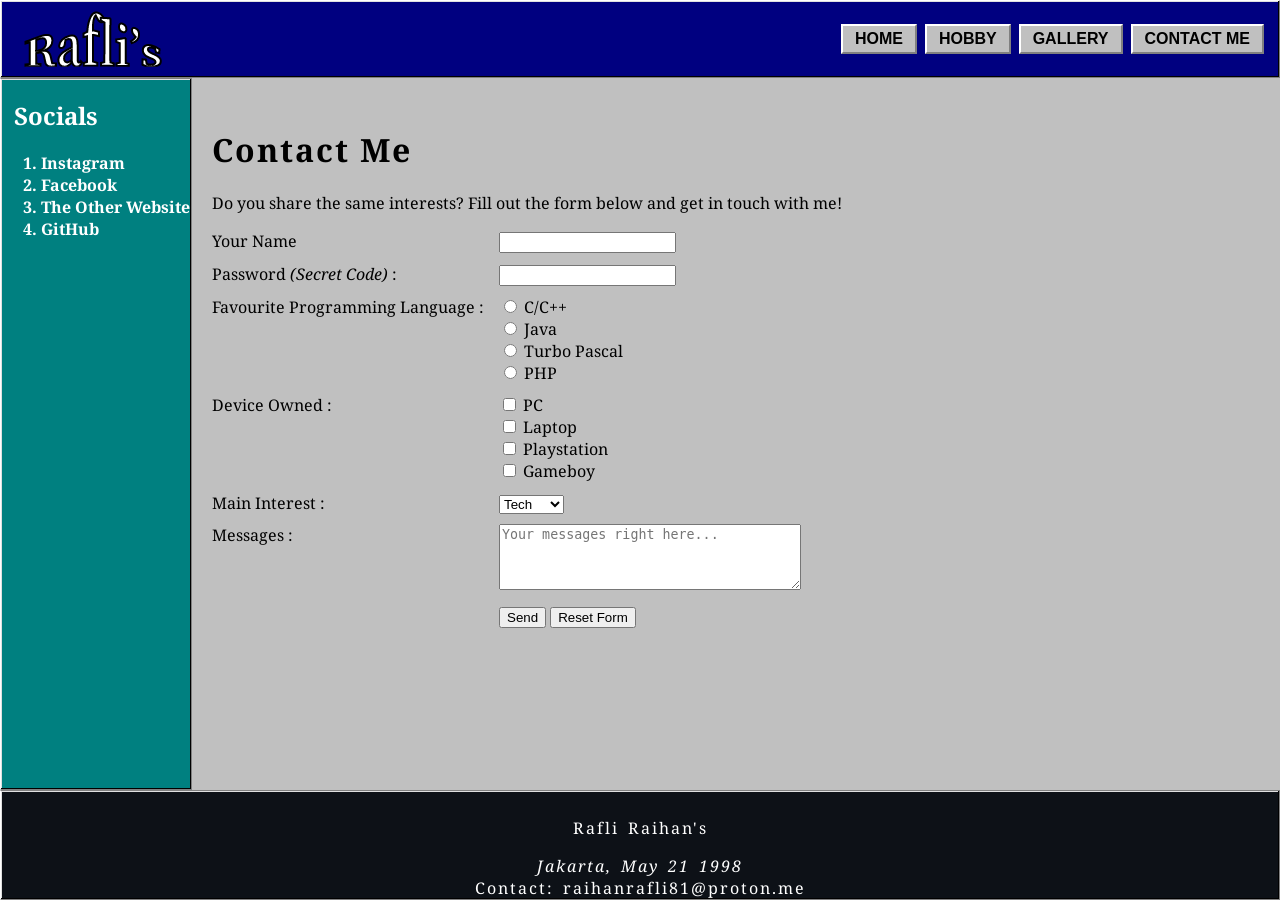
<file: contact.html>
<!DOCTYPE html>
<html lang="id">
<head>
    <meta charset="UTF-8">
    <meta name="viewport" content="width=device-width, initial-scale=1.0">
    <title>Hobby - Rafli's Retro</title>
    <link rel="stylesheet" href="style.css">
</head>
<body>
    <div id="app-container">
        <header id="top-bar">
            <div class="logo">
                <img src="assets/img/rafli_raihan.png" alt="Rafli Raihan">
            </div>
            
            <input type="checkbox" id="menu-toggle" class="menu-toggle">
            <label for="menu-toggle" class="hamburger-btn">MENU</label>
            
            <nav class="nav-links">
                <a href="index.html">Home</a>
                <a href="index.html#hobby">Hobby</a>
                <a href="index.html#gallery">Gallery</a>
                <a href="contact.html">Contact Me</a>
            </nav>
        </header>

        <div class="main-wrapper">
            <aside id="side-bar">
                <h2>Socials</h2>
                <ol>
                    <li><a href="https://www.instagram.com/rafli_r4ihan/" target="_blank" rel="noopener noreferrer">Instagram</a></li>
                    <li><a href="https://www.facebook.com/fli.raihan/" target="_blank" rel="noopener noreferrer">Facebook</a></li>
                    <li><a href="https://rafli-raihan.github.io/" target="_blank" rel="noopener noreferrer">The Other Website</a></li>
                    <li><a href="https://github.com/rafli-raihan" target="_blank" rel="noopener noreferrer">GitHub</a></li>
                </ol>
            </aside>

            <main id="main-content">
                <div class="form-container">
                    <h1>Contact Me</h1>
                    <p>Do you share the same interests? Fill out the form below and get in touch with me!</p>
                    
                    <form action="#" method="POST">
                        <div class="form-grid-table">
                            <label for="nama">Your Name</label>
                            <div><input type="text" id="nama" name="nama" required></div>
                            
                            <label for="password">Password <i>(Secret Code)</i> :</label>
                            <div><input type="password" id="password" name="password"></div>
                            
                            <label>Favourite Programming Language :</label>
                            <div>
                                <input type="radio" id="cpp" name="prog_lang" value="C/C++">
                                <label for="cpp">C/C++</label><br>
                                <input type="radio" id="java" name="prog_lang" value="Java">
                                <label for="java">Java</label><br>
                                <input type="radio" id="turbo_pascal" name="prog_lang" value="Turbo Pascal">
                                <label for="turbo_pascal">Turbo Pascal</label><br>
                                <input type="radio" id="php" name="prog_lang" value="PHP">
                                <label for="php">PHP</label>
                            </div>
                            
                            <label>Device Owned :</label>
                            <div>
                                <input type="checkbox" id="pc" name="device" value="PC">
                                <label for="pc">PC</label><br>
                                <input type="checkbox" id="laptop" name="device" value="Laptop">
                                <label for="laptop">Laptop</label><br>
                                <input type="checkbox" id="playstation" name="device" value="Playstation">
                                <label for="playstation">Playstation</label><br>
                                <input type="checkbox" id="gameboy" name="device" value="Gameboy">
                                <label for="gameboy">Gameboy</label><br>
                            </div>
                            
                            <label for="kategori">Main Interest :</label>
                            <div>
                                <select id="kategori" name="kategori">
                                    <option value="tech">Tech</option>
                                    <option value="music">Music</option>
                                    <option value="gaming">Games</option>
                                </select>
                            </div>
                            
                            <label for="pesan">Messages :</label>
                            <div><textarea id="pesan" name="pesan" rows="4" cols="35" placeholder="Your messages right here..."></textarea></div>
                            
                            <div></div> 
                            <div>
                                <input type="submit" value="Send">
                                <input type="reset" value="Reset Form">
                            </div>
                        </div>
                    </form>
                </div>
            </main>
        </div>

        <footer id="bottom-bar">
            <div>
                <p>Rafli Raihan's</p>
            </div>
            <div>
                <address>Jakarta, May 21 1998</address>
            </div>
            <div>
                Contact: <a href="mailto:raihanrafli81@proton.me">raihanrafli81@proton.me</a>
            </div>
        </footer>
    </div>
</body>
</html>
</file>
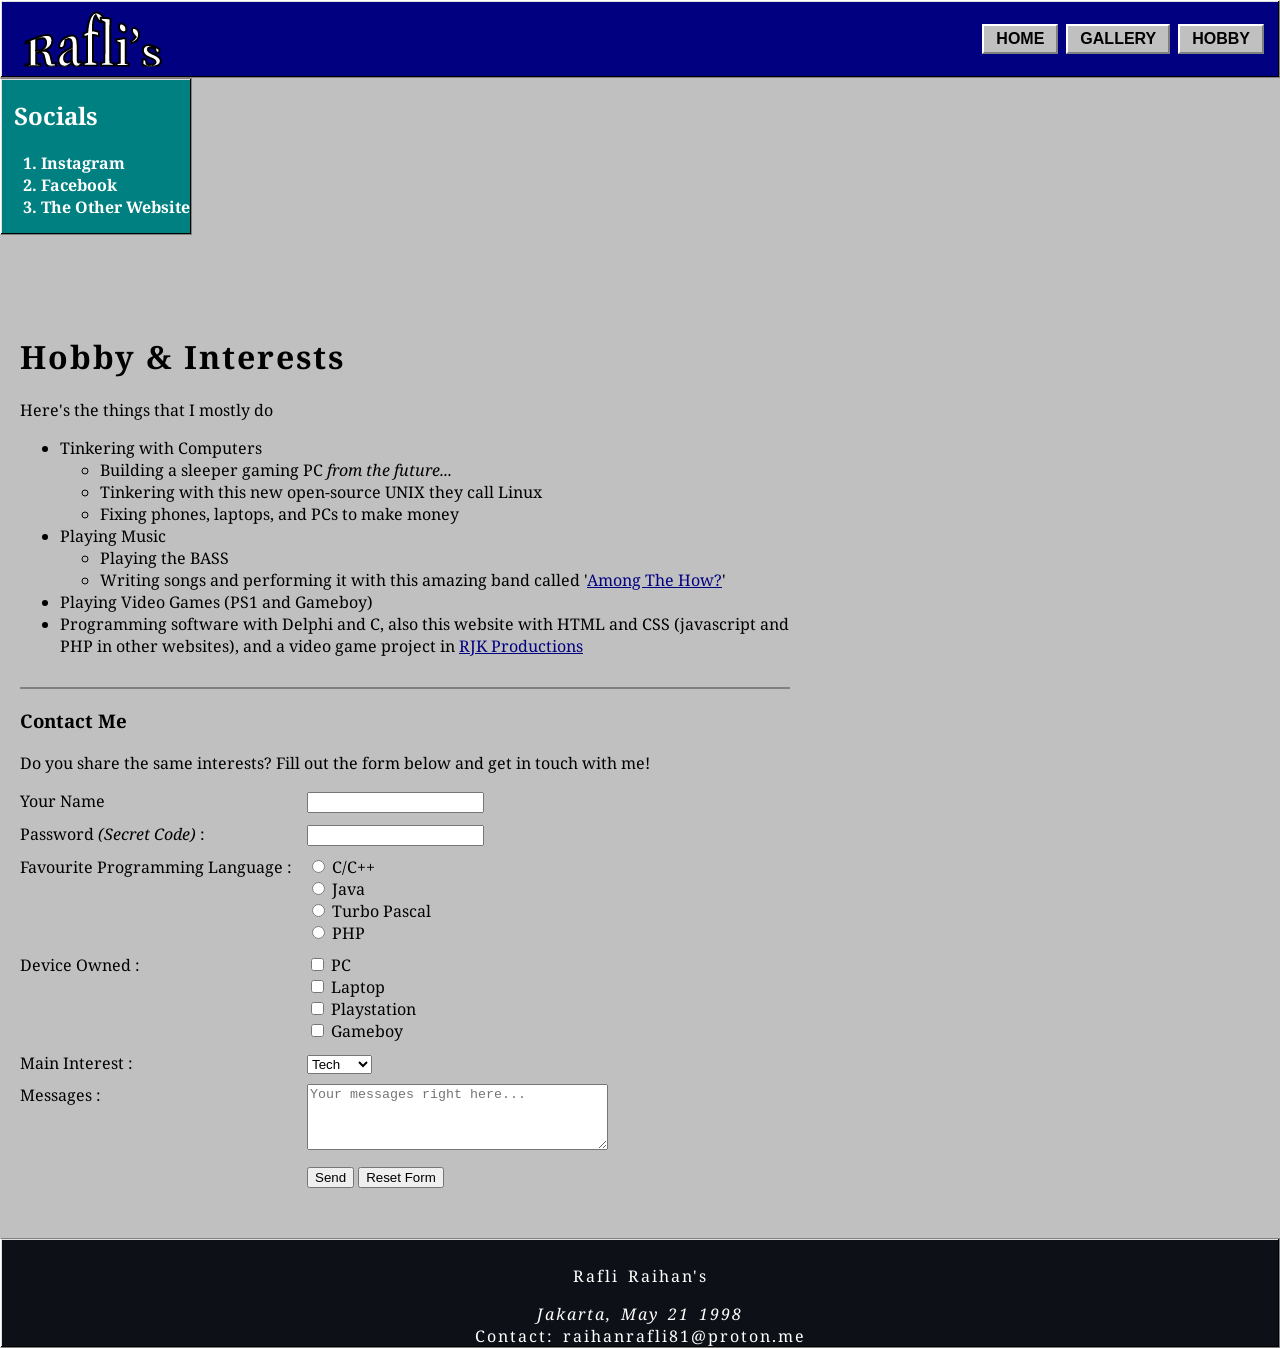
<file: hobi.html>
<!DOCTYPE html>
<html lang="id">
<head>
    <meta charset="UTF-8">
    <meta name="viewport" content="width=device-width, initial-scale=1.0">
    <title>Hobby - Rafli's Retro</title>
    <link rel="stylesheet" href="style.css">
</head>
<body>
    <div id="app-container">
        <header id="top-bar">
            <div class="logo">
                <img src="assets/img/rafli_raihan.png" alt="">
            </div>
            <nav class="nav-links">
                <a href="index.html">Home</a>
                <a href="galeri.html">Gallery</a>
                <a href="hobi.html">Hobby</a>
            </nav>
        </header>

        <aside id="side-bar">
            <h2>Socials</h2>
            <ol>
                <li><a href="https://www.instagram.com/rafli_r4ihan/" target="_blank" rel="noopener noreferrer">Instagram</a></li>
                <li><a href="https://www.facebook.com/fli.raihan/" target="_blank" rel="noopener noreferrer">Facebook</a></li>
                <li><a href="https://rafli-raihan.github.io/" target="_blank" rel="noopener noreferrer">The Other Website</a></li>
            </ol>
        </aside>

        <main id="main-content" class="hobby-layout">
            <h1>Hobby & Interests</h1>
            <p>Here's the things that I mostly do</p>
            
            <ul>
                <li>Tinkering with Computers
                    <ul>
                        <li>Building a sleeper gaming PC <i> from the future...</i></li>
                        <li>Tinkering with this new open-source UNIX they call Linux</li>
                        <li>Fixing phones, laptops, and PCs to make money</li>
                    </ul>
                </li>
                <li>Playing Music
                    <ul>
                        <li>Playing the BASS</li>
                        <li>Writing songs and performing it with this amazing band called '<a href="https://www.instagram.com/amongthehow/" target="_blank">Among The How?</a>'</li>
                    </ul>
                </li>
                <li>Playing Video Games (PS1 and Gameboy)</li>
                <li>
                    Programming software with Delphi and C, also this website with HTML and CSS (javascript and PHP in other websites), and a video game project in <a href="https://www.instagram.com/rjk_productions/" target="_blank" rel="noopener noreferrer">RJK Productions</a>
                </li>
            </ul>

            <div class="form-container">
                <hr style="border: 1px solid gray;">
                <h3>Contact Me</h3>
                <p>Do you share the same interests? Fill out the form below and get in touch with me!</p>
                
                <form action="#" method="POST">
                    <div class="form-grid-table">
                        <label for="nama">Your Name</label>
                        <div><input type="text" id="nama" name="nama" required></div>
                        
                        <label for="password">Password <i>(Secret Code)</i> :</label>
                        <div><input type="password" id="password" name="password"></div>
                        
                        <label>Favourite Programming Language :</label>
                        <div>
                            <input type="radio" id="cpp" name="prog_lang" value="C/C++">
                            <label for="cpp">C/C++</label><br>
                            <input type="radio" id="java" name="prog_lang" value="Java">
                            <label for="java">Java</label><br>
                            <input type="radio" id="turbo_pascal" name="prog_lang" value="Turbo Pascal">
                            <label for="turbo_pascal">Turbo Pascal</label><br>
                            <input type="radio" id="php" name="prog_lang" value="PHP">
                            <label for="php">PHP</label>
                        </div>
                        
                        <label>Device Owned :</label>
                        <div>
                            <input type="checkbox" id="pc" name="device" value="PC">
                            <label for="pc">PC</label><br>
                            <input type="checkbox" id="laptop" name="device" value="Laptop">
                            <label for="laptop">Laptop</label><br>
                            <input type="checkbox" id="playstation" name="device" value="Playstation">
                            <label for="playstation">Playstation</label><br>
                            <input type="checkbox" id="gameboy" name="device" value="Gameboy">
                            <label for="gameboy">Gameboy</label><br>
                        </div>
                        
                        <label for="kategori">Main Interest :</label>
                        <div>
                            <select id="kategori" name="kategori">
                                <option value="tech">Tech</option>
                                <option value="music">Music</option>
                                <option value="gaming">Games</option>
                            </select>
                        </div>
                        
                        <label for="pesan">Messages :</label>
                        <div><textarea id="pesan" name="pesan" rows="4" cols="35" placeholder="Your messages right here..."></textarea></div>
                        
                        <div></div> <div>
                            <input type="submit" value="Send">
                            <input type="reset" value="Reset Form">
                        </div>
                    </div>
                </form>
            </div>
        </main>

        <footer id="bottom-bar">
            <div>
                <p>Rafli Raihan's</p>
            </div>
            <div>
                <address>Jakarta, May 21 1998</address>
            </div>
            <div>
                Contact: <a href="mailto:raihanrafli81@proton.me">raihanrafli81@proton.me</a>
            </div>
        </footer>
    </div>
</body>
</html>
</file>
<file: style.css>
@import url('https://fonts.googleapis.com/css2?family=Noto+Serif:ital,wght@0,100..900;1,100..900&display=swap');

:root {
    --color-bg-dark: #0d1117;      
    --color-surface: #c0c0c0;     
    --color-display: #000080;     
    --color-accent-pink: #ff007f;  
    --color-accent-teal: #008080;  
    --color-footer: #808080;      
    --color-text-main: #000000;   
    --color-text-light: #ffffff;  
}

body {
    background-color: var(--color-surface);
    margin: 0;
    font-family: "Noto Serif", serif;
}

a {
    color: var(--color-display);
}

a:hover {
    color: var(--color-accent-pink);
}

h1 {
    letter-spacing: 2px;
}

#app-container {
    display: flex;
    flex-direction: column;
    min-height: 100vh;
}

.main-wrapper {
    display: flex;
    flex-direction: row;
    flex: 1;
}

#top-bar {
    background-color: var(--color-display); 
    display: flex;
    justify-content: space-between;
    align-items: center;
    padding: 5px 15px;
    box-sizing: border-box;
    border-top: 1.5px solid #ffffff;
    border-left: 1.5px solid #ffffff;
    border-right: 1.5px solid #808080;
    border-bottom: 1.5px solid #808080;
    box-shadow: inset -1px -1px 0px #000000, inset 1px 1px 0px #e0e0e0;
}

.logo {
    display: flex;
    align-items: center;
    gap: 15px;
}

.logo h1 {
    margin: 0;
    color: var(--color-text-light);
    font-size: 1.2rem;
    font-family: 'MS Sans Serif', Tahoma, Arial, sans-serif;
    letter-spacing: 1px;
}

#top-bar .nav-links {
    display: flex;
    gap: 8px;
    flex-wrap: wrap;
}

#top-bar .nav-links a {
    text-transform: uppercase;
    text-decoration: none;
    font-weight: bold;
    font-size: 16px;
    font-family: 'MS Sans Serif', Tahoma, Arial, sans-serif;
    color: #000000;              
    background-color: var(--color-surface); 
    padding: 4px 12px;           
    box-sizing: border-box;
    border-top: 2px solid #ffffff;
    border-left: 2px solid #ffffff;
    border-right: 2px solid #808080;
    border-bottom: 2px solid #808080;
    transition: transform 0.2s ease, background-color 0.2s ease, color 0.2s ease;
}

#top-bar .nav-links a:hover {
    color: var(--color-accent-pink); 
    background-color: #e0e0e0;      
    transform: scale(1.05);
}

.menu-toggle {
    display: none;
}

.hamburger-btn {
    display: none;
}

#side-bar {
    width: 15vw;
    flex-shrink: 0;
    background-color: var(--color-accent-teal);
    color: var(--color-text-light);
    font-weight: bold;
    padding-top: 20px;
    box-sizing: border-box;
    border-top: 1.5px solid #808080;
    border-left: 1.5px solid #ffffff;
    border-right: 1.5px solid #808080;
    border-bottom: 1.5px solid #808080;
    box-shadow: inset -1px -1px 0px #000000, inset 1px 1px 0px #e0e0e0;
}

#side-bar h2 {
    padding-left: 7%;
    margin-top: 0;
}

#side-bar a {
    text-decoration: none;
    color: var(--color-text-light);
}

#side-bar a:hover {
    color: var(--color-accent-pink);
}

#main-content {
    flex: 1;
    padding: 20px;
    box-sizing: border-box;
}

#bottom-bar {
    word-spacing: 3px;
    letter-spacing: 2px;
    background-color: var(--color-bg-dark);
    color: var(--color-text-light);
    display: flex;
    flex-direction: column;
    align-items: center;
    padding-top: 10px;
    border-top: 1.5px solid #808080;
    border-left: 1.5px solid #ffffff;
    border-right: 1.5px solid #808080;
    border-bottom: 1.5px solid #808080;
    box-shadow: inset -1px -1px 0px #000000, inset 1px 1px 0px #e0e0e0;
}

#bottom-bar a {
    text-decoration: none;
    color: var(--color-text-light);
}

#bottom-bar a:hover {
    color: var(--color-accent-pink);
}

.home-layout {
    display: flex;
    flex-direction: column;
    align-items: center;
    text-align: center;
}

.home-layout img {
    border-top: 2px solid #242424;
    border-left: 2px solid #3d3d3d;
    border-right: 2px solid #272727;
    border-bottom: 2px solid #808080;
    box-shadow: inset -1px -1px 0px #000000, inset 1px 1px 0px #e0e0e0;  
}

.bio-text p {
    text-align: justify;
    max-width: 90vh;
    margin-left: auto;
    margin-right: auto;
    margin-bottom: 15px;
    line-height: 1.8;
    text-indent: 10%;
}

#bio-first-paragraph{
    text-indent: 0;
}

#bio-first-paragraph:first-letter{
    font-size: 92px;
    line-height: 0.5;
    float: inline-start;
}

#quotes{
    font-style: italic;
    letter-spacing: 2px;
    color: #303030;
    text-align: center;
    text-indent: 0;
}

.gallery-layout{
    background-image: url("assets/img/gallery_background_alt.png");
    background-repeat: no-repeat;
    background-size: cover;
    background-position: center;
    min-width: 100%;
    margin-top: 5em;
    border-top: 1.5px solid #242424;
    border-left: 1.5px solid #3d3d3d;
    border-right: 1.5px solid #272727;
    border-bottom: 1.5px solid #808080;
    box-shadow: inset -1px -1px 0px #000000, inset 1px 1px 0px #e0e0e0;
}

.gallery-layout h1 {
    text-align: center;
    padding-top: 20px;
}

.gallery-grid {
    display: flex;
    flex-direction: column;
    gap: 40px;
    align-items: center;
    padding-bottom: 40px;
}

.gallery-row {
    display: flex;
    justify-content: center;
    gap: 30px;
    flex-wrap: wrap;
}

.gallery-item {
    text-align: center;
    font-style: italic;
}

.hobby-layout {
    margin-top: 3em;
    text-align: start;
    max-width: 90vh;
}

.hobby-layout h1 {
    margin-top: 1em;
}

.form-container {
    margin-top: 30px;
    padding-bottom: 30px;
}

.form-grid-table {
    display: grid;
    grid-template-columns: max-content 1fr;
    gap: 10px 15px;
    align-items: start;
}

@media screen and (max-width: 900px) {
    #top-bar {
        position: relative;
    }

    .hamburger-btn {
        display: block;
        color: #000000;
        background-color: var(--color-surface);
        font-family: 'MS Sans Serif', Tahoma, Arial, sans-serif;
        font-size: 14px;
        font-weight: bold;
        padding: 4px 10px;
        cursor: pointer;
        z-index: 1001;
        border-top: 2px solid #ffffff;
        border-left: 2px solid #ffffff;
        border-right: 2px solid #808080;
        border-bottom: 2px solid #808080;
        box-shadow: inset -1px -1px 0px #000000, inset 1px 1px 0px #e0e0e0;
    }

    .hamburger-btn:hover{
        color: var(--color-accent-pink); 
        background-color: #e0e0e0;      
        transform: scale(1.05);
    }

    .hamburger-btn:active {
        border-top: 2px solid #808080;
        border-left: 2px solid #808080;
        border-right: 2px solid #ffffff;
        border-bottom: 2px solid #ffffff;
        box-shadow: inset 1px 1px 0px #000000, inset -1px -1px 0px #e0e0e0;
        padding: 5px 9px 3px 11px;
    }

    #top-bar .nav-links {
        display: none;
        position: absolute;
        top: 100%;
        right: 15px;
        background-color: var(--color-surface);
        flex-direction: column;
        width: 200px;
        gap: 10px;
        padding: 15px;
        z-index: 1000;
        border-top: 2px solid #ffffff;
        border-left: 2px solid #ffffff;
        border-right: 2px solid #808080;
        border-bottom: 2px solid #808080;
        box-shadow: inset -1px -1px 0px #000000, inset 1px 1px 0px #e0e0e0;
    }

    #top-bar .nav-links a {
        display: block;
        width: 100%;
        box-sizing: border-box;
        text-align: center;
    }

    .menu-toggle:checked ~ .nav-links {
        display: flex !important;
    }

    .main-wrapper {
        flex-direction: column;
    }

    #side-bar {
        width: 100%;
        display: flex;
        flex-direction: column;
        order: 1;
        align-items: center;
        padding-bottom: 10px;
    }

    #side-bar ol {
        padding: 0;
        margin-top: 5px;
    }

    #side-bar a {
        margin-right: 1.5em;
    }

    .bio-text, .hobby-layout {
        margin-left: 3vh;
        margin-right: 3vh;
    }

    .form-grid-table {
        grid-template-columns: 1fr;
    }

    .form-grid-table input[type="text"],
    .form-grid-table input[type="password"],
    .form-grid-table select,
    .form-grid-table textarea {
        width: 100%;
        box-sizing: border-box;
    }
}
</file>
